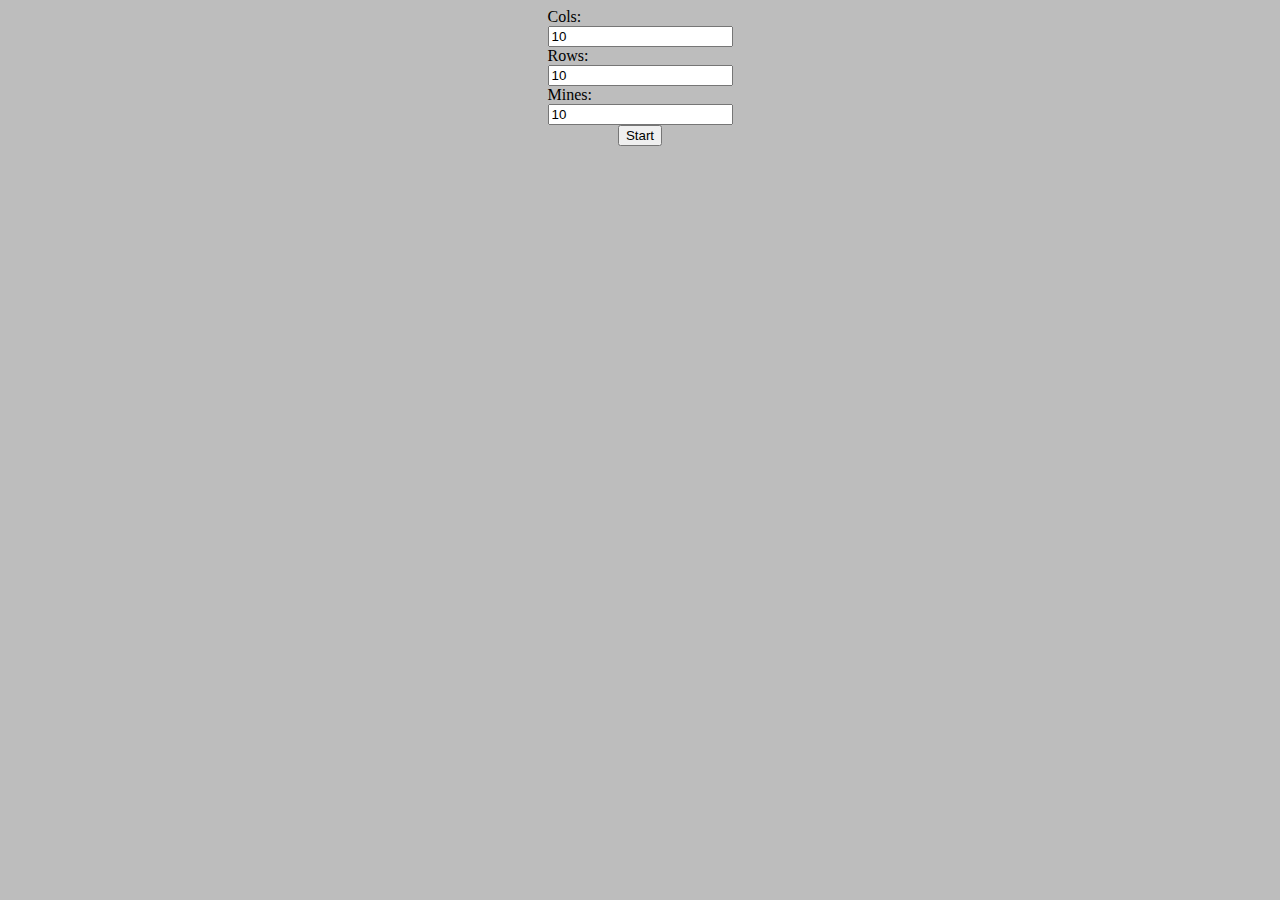
<file: index.html>
<!DOCTYPE html>
<html lang="en">
<head>
    <meta charset="UTF-8">
    <title>Minesweeper</title>
    <!-- http://proger.i-forge.net/The_smallest_transparent_pixel/ -->
    <link rel="icon" href="img/icon.png">
    <link rel="stylesheet" href="css/style.css">
</head>
<body>

<form action="game.html" class="starting-scene" method="GET">
    <div>
        <label for="cols">Cols:</label><br>
        <input type="number" id="cols" name="cols" value="10">
    </div>
    <div>
        <label for="rows">Rows:</label><br>
        <input type="number" id="rows" name="rows" value="10">
    </div>
    <div>
        <label for="mines">Mines:</label><br>
        <input type="number" id="mines" name="mines" value="10">
    </div>

    <input type="submit" value="Start"/>
</form>
</body>

<script>
    document.getElementById('rows').value = localStorage.getItem('rows') || 10;
    document.getElementById('cols').value = localStorage.getItem('cols') || 10;
    document.getElementById('mines').value = localStorage.getItem('mines') || 10;
</script>
</html>
</file>
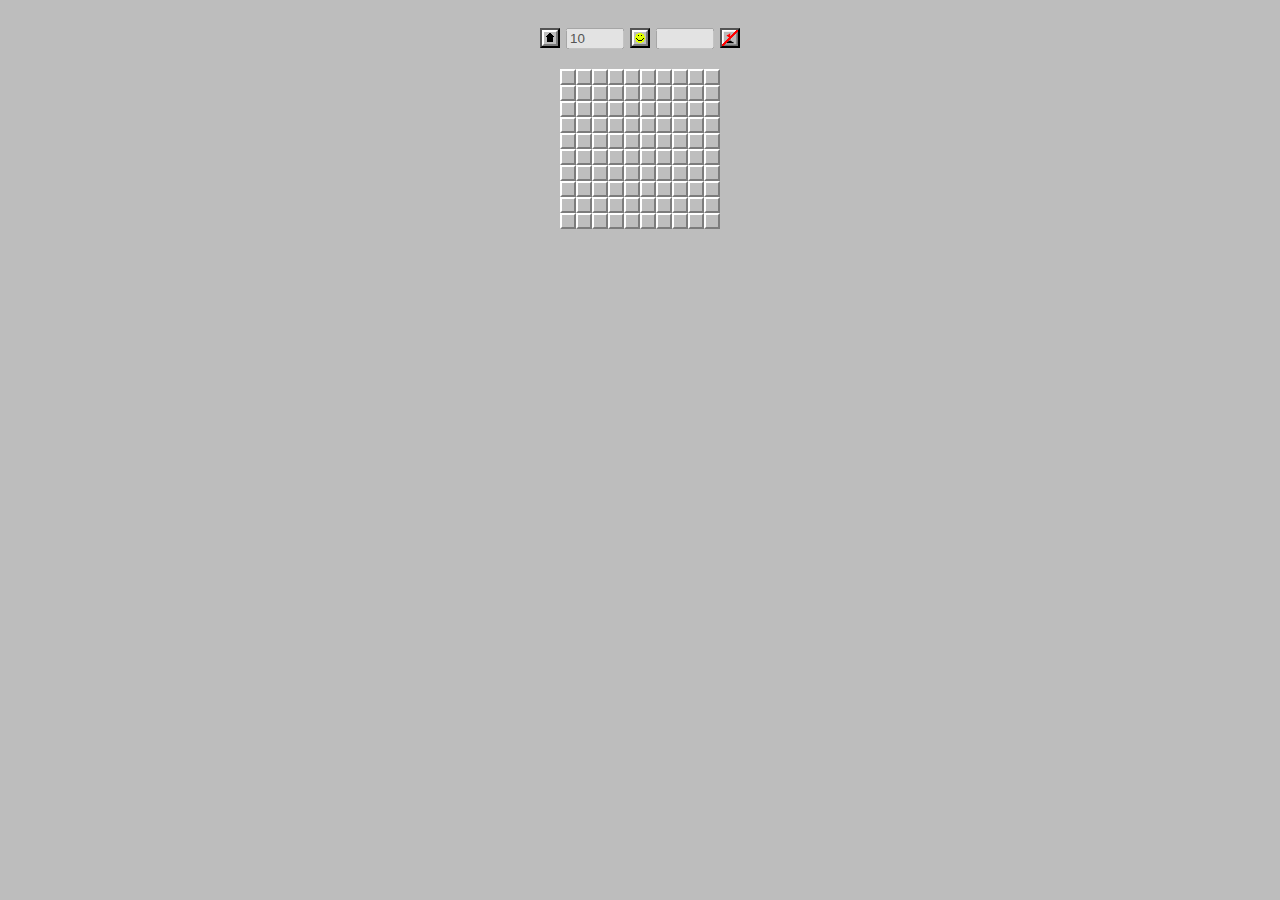
<file: game.html>
<!DOCTYPE html>
<html lang="en" xmlns="http://www.w3.org/1999/html">
<head>
    <meta charset="UTF-8">
    <title>Minesweeper</title>
    <!-- http://proger.i-forge.net/The_smallest_transparent_pixel/ -->
    <link rel="icon" href="img/icon.png">
    <link rel="stylesheet" href="css/style.css">
    <script src="js/game.js" defer></script>
</head>
<body>

<div class="stats">
    <form action="index.html" method="GET">
        <button type="submit" value="Start" class="home">&nbsp;</button>
    </form>
    <input type="text" id="flags-left-counter" disabled value="0" data-all-flags-count="0">
    <form action="game.html" method="GET">
        <button type="submit" value="Start" class="icon">&nbsp;</button>
    </form>
    <input type="text" id="elapsed-time-counter" disabled value="">
    <button type="button" id="changeFlagType" class="flag-disabled">&nbsp;</button>
</div>
<div class="game-field" data-cell-width="16" data-cell-height="16"></div>
</body>
</html>
</file>
<file: css/style.css>
body{
    background-color: #bdbdbd;
}

.stats {
    width: 200px;
    margin: 0 auto;
    padding: 20px;
    display: flex;
    justify-content: space-between;
}

.stats input {
    width: 50px;
}

.starting-scene{
    display: flex;
    flex-direction: column;
    align-items: center;
}

.game-field {
    margin: 0 auto;
    display: flex;
    flex-direction: column;
}

.game-field .row {
    height: 16px;
    display: flex;
}

.game-field .row .field{
    user-select: none;
    height: 16px;
    width: 16px;
    background: url('../img/closed-field.png');
    margin: 0;
    padding: 0;
    box-sizing: border-box;
}

.game-field .row .field.flagged {
    background: url('../img/flag.png');
}

.game-field .row .field.open {
    background: url('../img/open-field.png');
}

.game-field .row .field.bomb {
    background: url("../img/mine.png");
}

.icon {
    background: url("../img/icon.png");
    height: 20px;
    width: 20px;
}

.home {
    background: url("../img/home.png");
    height: 20px;
    width: 20px;
}

.flag-enabled {
    background: url("../img/flag-enabled.png");
    height: 20px;
    width: 20px;
}

.flag-disabled {
    background: url("../img/flag-disabled.png");
    height: 20px;
    width: 20px;
}

.end {
    pointer-events: none;
}
</file>
